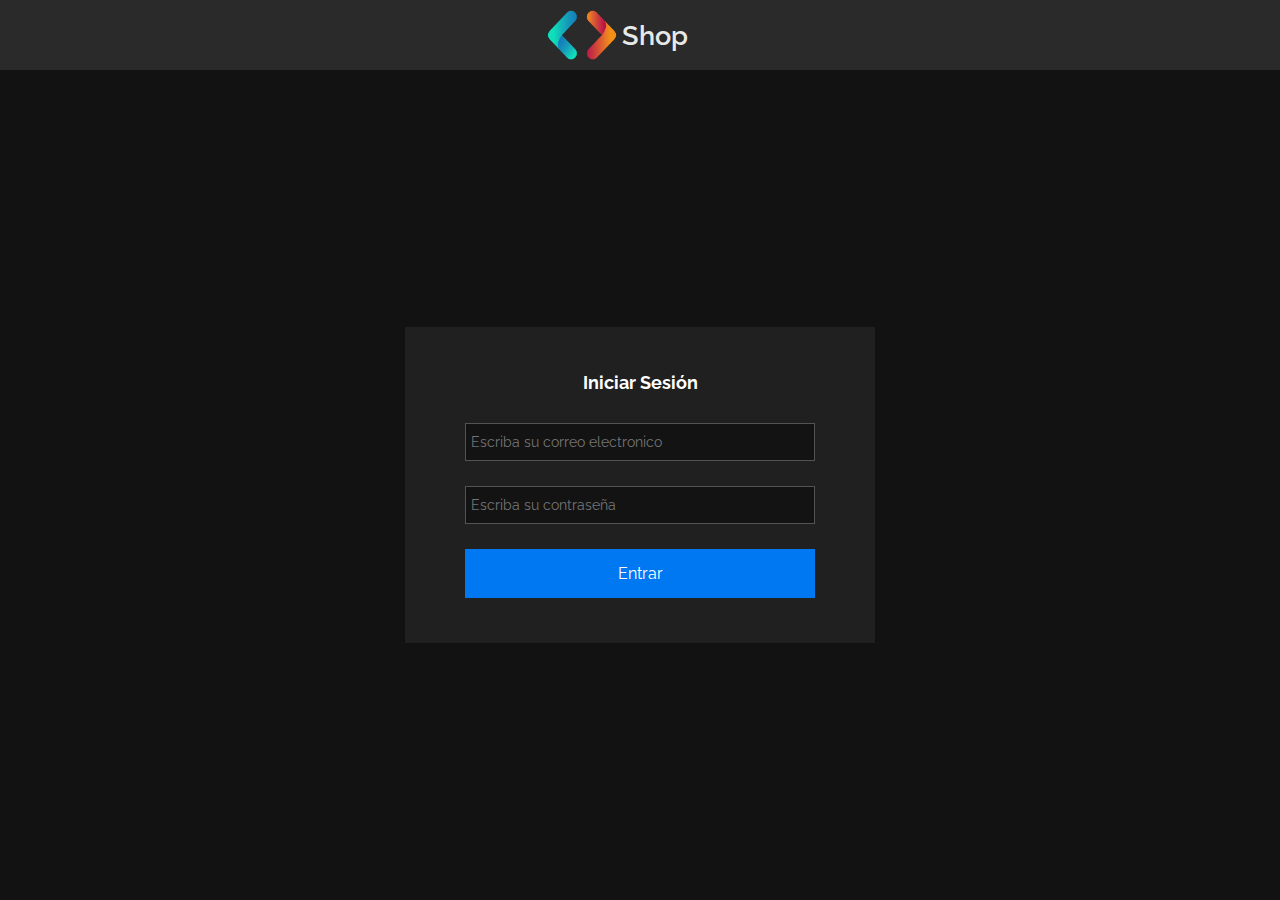
<file: pages/login.html>
<!DOCTYPE html>
<html lang="en">
  <head>
    <meta charset="UTF-8" />
    <meta http-equiv="X-UA-Compatible" content="IE=edge" />
    <meta name="viewport" content="width=device-width, initial-scale=1.0" />
    <link rel="shortcut icon" href="../img/logo.png" type="image/x-icon" />
    <link rel="stylesheet" href="../css/universales.css" />
    <link rel="stylesheet" href="../css/header.css" />
    <link rel="stylesheet" href="../css/login.css" />
    <title>Login</title>
  </head>
  <body>
    <header class="header_container">
      <div class="header container">
        <div class="header__logo">
          <a class="header__logo-link" href="/">
            <img
              class="header__logo-img"
              src="../img/logo.png"
              alt="Logo Developers Code"
            />
            Shop
          </a>
        </div>
      </div>
    </header>
    <section class="login">
      <div class="container_login">
        <h2 class="sesion_h2">Iniciar Sesión</h2>
        <form class="form_login" action="">
          <input class="correo_input" type="text" placeholder="Escriba su correo electronico" />
          <input class="pss_input" type="password" placeholder="Escriba su contraseña" />
          <a class="header__btn login_btn" href="./productos.html">Entrar</a>
        </form>
      </div>
    </section>
  </body>
</html>
</file>
<file: css/universales.css>
@import url("https://fonts.googleapis.com/css2?family=Raleway:wght@300;400;500;600;700&display=swap");

:root {
  --color--primary: #2a2a2a;
  --color--text: #c7c7c7;
  --color--btn: #0078f2;
}

* {
  font-family: "Raleway", sans-serif;
  margin: 0;
  padding: 0;
  box-sizing: border-box;
}

.container {
  max-width: 1200px;
  margin: auto;
}

.header__btn {
  width: 150px;
  text-decoration: none;
  background-color: var(--color--btn);
  color: #fff;
  padding: 15px 10px;
  text-align: center;
}

.header__btn:hover {
  background-color: #007dfc;
}
</file>
<file: css/header.css>
.header_container {
  background-color: var(--color--primary);
}

.header {
  display: flex;
  padding: 10px;
  height: 70px;
}

.header__logo{
  margin: auto;
}

.header__logo-link {
  display: flex;
  align-items: center;
  margin: 0 50px 0 0;
  font-weight: 600;
  font-size: 1.7rem;
  text-decoration: none;
  color: #e8e8e8;
}

.header__logo-link:hover {
  color: #fff;
}

.header__logo-img {
  width: 70px;
  margin: 0 5px;
}

.search-icon {
  display: none;
}

.header__search-input {
  width: 250px;
  padding: 8px 40px;
  border-radius: 30px;
  background-image: url(../img/search.svg);
  background-repeat: no-repeat;
  background-size: 1rem;
  background-position: 15px 50%;
  background-color: #121212;
  color: var(--color--text);
  font-size: 0.85rem;
  border: 1px solid #121212;
}

.header__search-input:focus {
  outline: none;
  background-color: #202020;
  border: 1px solid #202020;
  color: #fff;
}

.header__nav {
  width: 100%;
  display: flex;
  align-items: center;
  justify-content: space-between;
}

@media (max-width: 700px) {
  .header__logo-link {
    margin: auto;
  }
  .search-icon {
    display: block;
  }
  .img_search {
    width: 25px;
  }
  .header__search-input {
    display: none;
  }
}

@media (max-width: 400px) {
  .header {
    flex-direction: column;
    align-items: center;
  }
  .header__nav{
    justify-content: center;
  }
  .header__btn,
  .search-icon{
    margin: 15px;
  }
}
</file>
<file: css/login.css>
.login{
  background-color: #121212;
  min-height: calc(100vh - 70px);
  padding: 40px 0;
  display: flex;
  justify-content: center;
  align-items: center;
}

.container_login{
  background-color: #202020;
  width: 470px;
  padding: 45px 60px;
  margin: 32px;
}

.form_login{
  display: flex;
  flex-direction: column;
}

.sesion_h2{
  font-size: 1.125rem;
  color: #fff;
  margin-bottom: 30px;
  text-align: center;
}

.correo_input,
.pss_input {
  width: 100%;
  margin-bottom: 25px;
  padding: 10px 5px;
  background-color: #131313;
  color: var(--color--text);
  font-size: 0.85rem;
  border: 1px solid #535353;
  resize: none;
}

.correo_input:focus,
.pss_input:focus {
  border: 1px solid #fff;
}

.login_btn{
  width: 100%;
}
</file>
